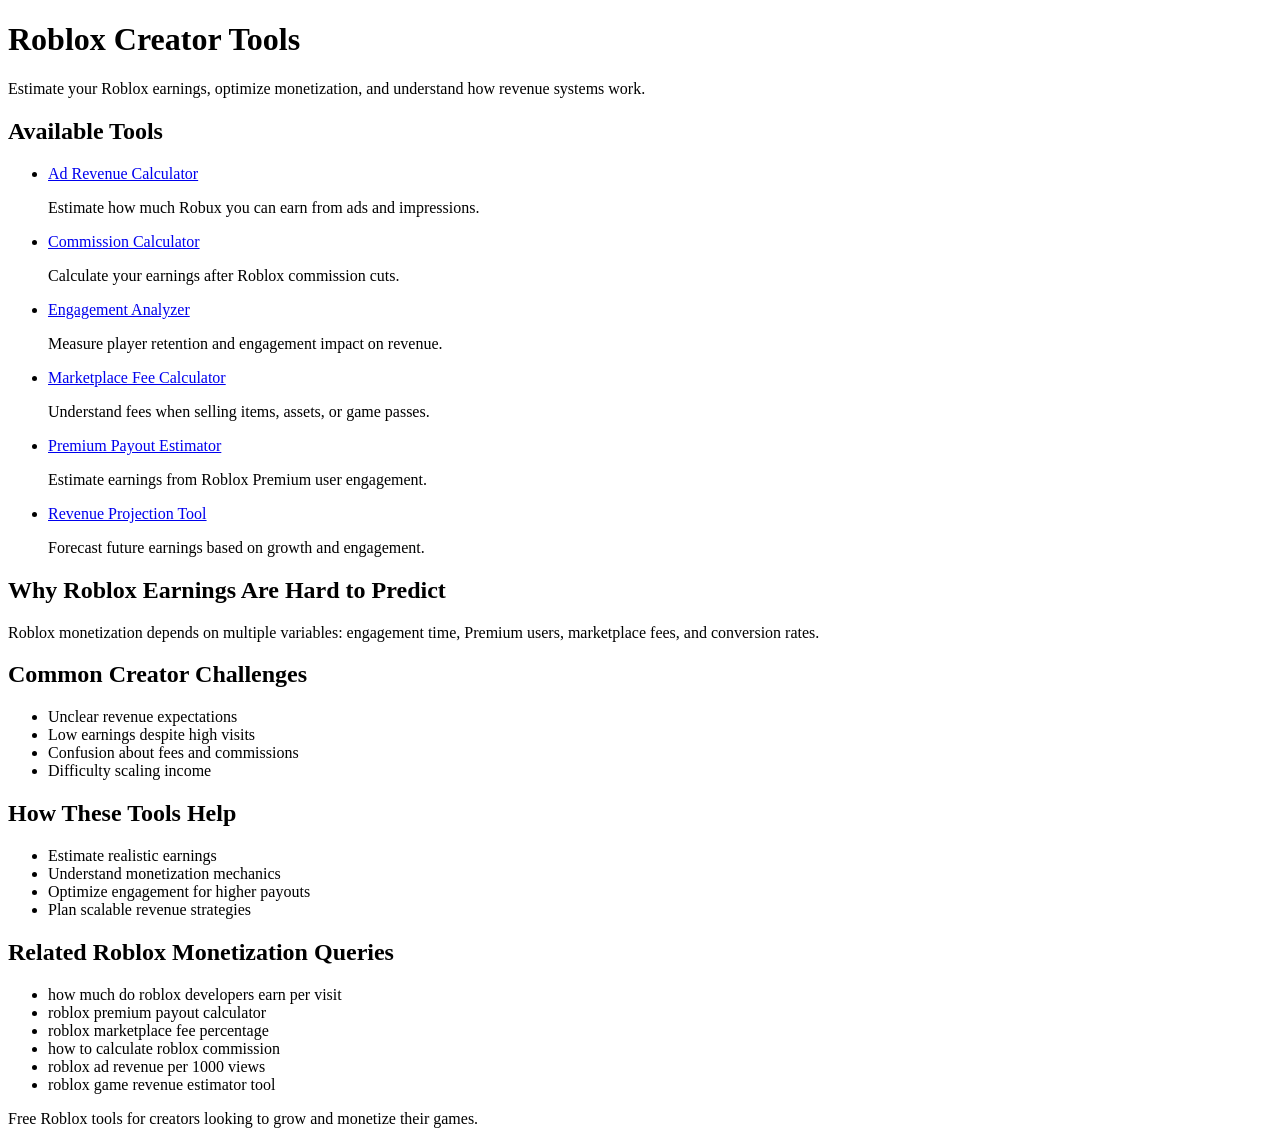
<file: index.html>
<!DOCTYPE html>
<html lang="en">
<head>
  <meta charset="UTF-8">
  <meta name="google-site-verification" content="PkLa_ViOo6FAHpvh8SacceMb95o9tePRdrqLNBz9X1M" />
  <title>Roblox Creator Tools (Revenue, Engagement, Marketplace & Earnings Calculators)</title>

  <meta name="viewport" content="width=device-width, initial-scale=1.0">

  <meta name="description" content="Free Roblox creator tools: calculate ad revenue, commissions, engagement, marketplace fees, premium payouts, and revenue projections.">

</head>

<body>

<header>
  <h1>Roblox Creator Tools</h1>
  <p>
    Estimate your Roblox earnings, optimize monetization,
    and understand how revenue systems work.
  </p>
</header>

<main>

  <!-- TOOL GRID -->
  <section>
    <h2>Available Tools</h2>

    <ul>

      <li>
        <a href="roblox-creator-tools/ad-revenue/">
          Ad Revenue Calculator
        </a>
        <p>Estimate how much Robux you can earn from ads and impressions.</p>
      </li>

      <li>
        <a href="roblox-creator-tools/commission/">
          Commission Calculator
        </a>
        <p>Calculate your earnings after Roblox commission cuts.</p>
      </li>

      <li>
        <a href="roblox-creator-tools/engagement/">
          Engagement Analyzer
        </a>
        <p>Measure player retention and engagement impact on revenue.</p>
      </li>

      <li>
        <a href="roblox-creator-tools/marketplace-fee/">
          Marketplace Fee Calculator
        </a>
        <p>Understand fees when selling items, assets, or game passes.</p>
      </li>

      <li>
        <a href="roblox-creator-tools/premium-payout/">
          Premium Payout Estimator
        </a>
        <p>Estimate earnings from Roblox Premium user engagement.</p>
      </li>

      <li>
        <a href="roblox-creator-tools/revenue-projection/">
          Revenue Projection Tool
        </a>
        <p>Forecast future earnings based on growth and engagement.</p>
      </li>

    </ul>
  </section>

  <!-- PROBLEM -->
  <section>
    <h2>Why Roblox Earnings Are Hard to Predict</h2>
    <p>
      Roblox monetization depends on multiple variables:
      engagement time, Premium users, marketplace fees,
      and conversion rates.
    </p>
  </section>

  <!-- SYMPTOMS -->
  <section>
    <h2>Common Creator Challenges</h2>
    <ul>
      <li>Unclear revenue expectations</li>
      <li>Low earnings despite high visits</li>
      <li>Confusion about fees and commissions</li>
      <li>Difficulty scaling income</li>
    </ul>
  </section>

  <!-- SOLUTIONS -->
  <section>
    <h2>How These Tools Help</h2>
    <ul>
      <li>Estimate realistic earnings</li>
      <li>Understand monetization mechanics</li>
      <li>Optimize engagement for higher payouts</li>
      <li>Plan scalable revenue strategies</li>
    </ul>
  </section>

  <!-- LONG-TAIL SEO -->
  <section>
    <h2>Related Roblox Monetization Queries</h2>
    <ul>
      <li>how much do roblox developers earn per visit</li>
      <li>roblox premium payout calculator</li>
      <li>roblox marketplace fee percentage</li>
      <li>how to calculate roblox commission</li>
      <li>roblox ad revenue per 1000 views</li>
      <li>roblox game revenue estimator tool</li>
    </ul>
  </section>

</main>

<footer>
  <p>Free Roblox tools for creators looking to grow and monetize their games.</p>
</footer>

</body>
</html>
</file>
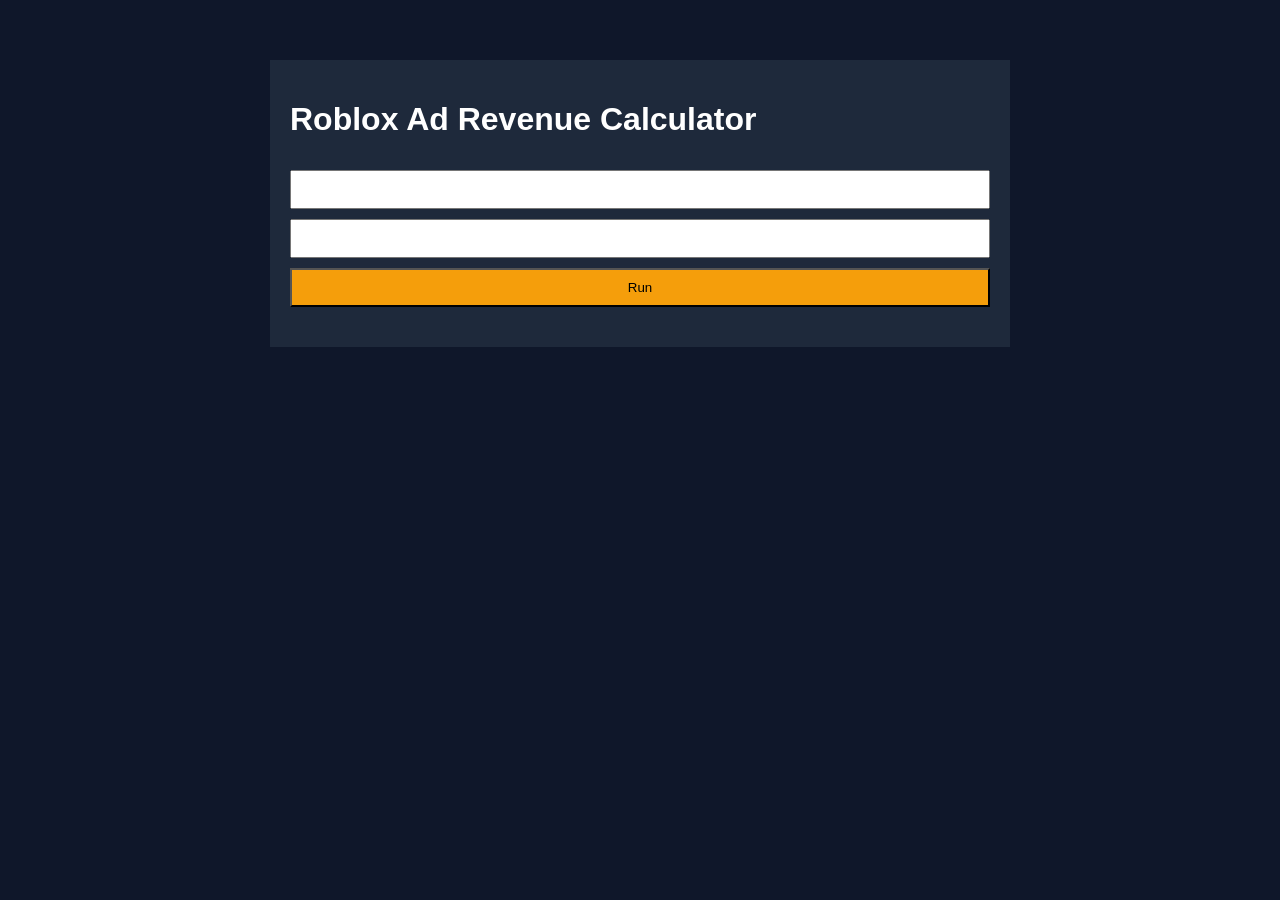
<file: ad-revenue/index.html>
<html><head><title>Roblox Ad Revenue Calculator</title><link rel='stylesheet' href='styles.css'></head><body><div class='container'><h1>Roblox Ad Revenue Calculator</h1><input id='views'><input id='cpm'><button onclick='run()'>Run</button><div id='res' class='result'></div></div><script src='script.js'></script></body></html>
</file>
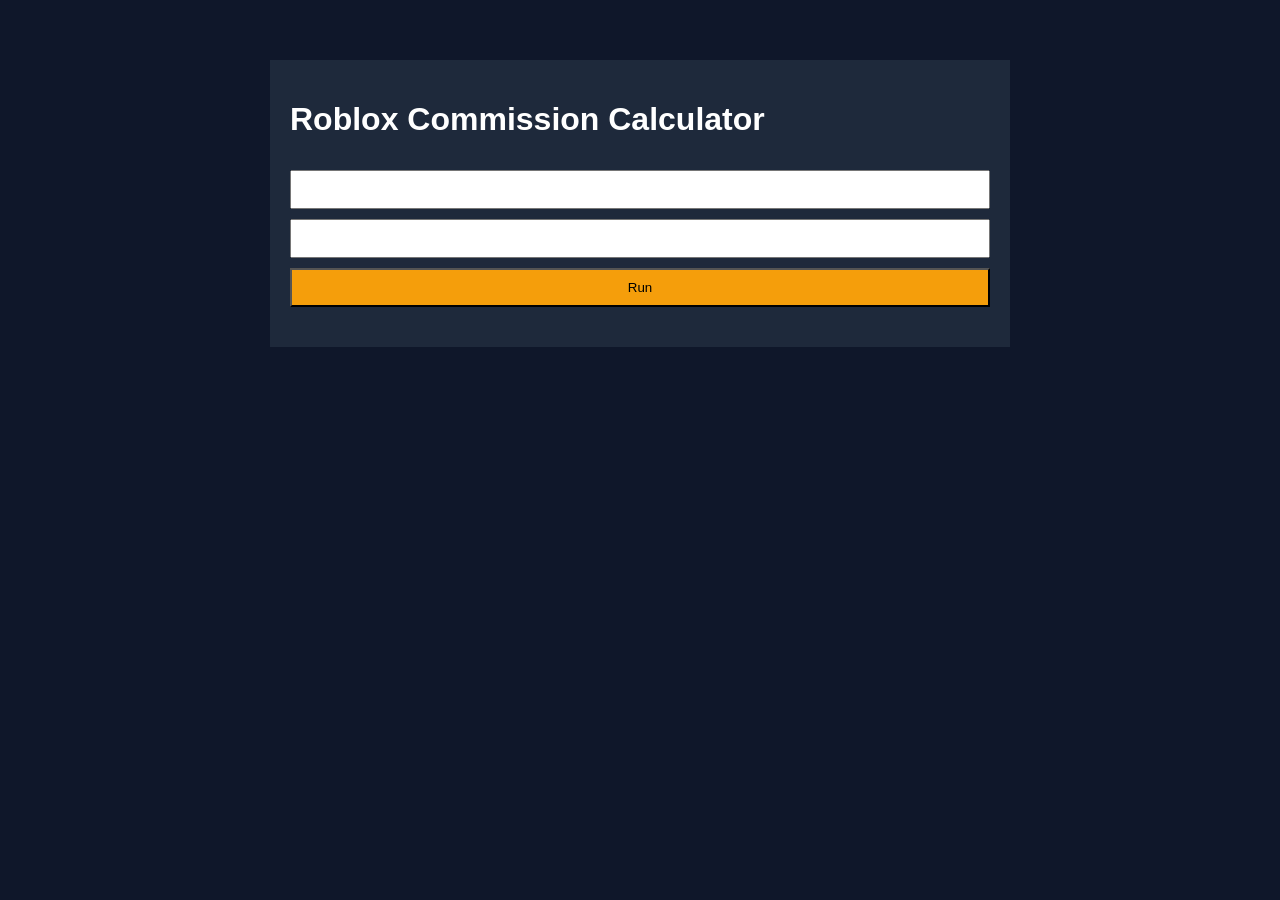
<file: commission/index.html>
<html><head><title>Roblox Commission Calculator</title><link rel='stylesheet' href='styles.css'></head><body><div class='container'><h1>Roblox Commission Calculator</h1><input id='price'><input id='percent'><button onclick='run()'>Run</button><div id='res' class='result'></div></div><script src='script.js'></script></body></html>
</file>
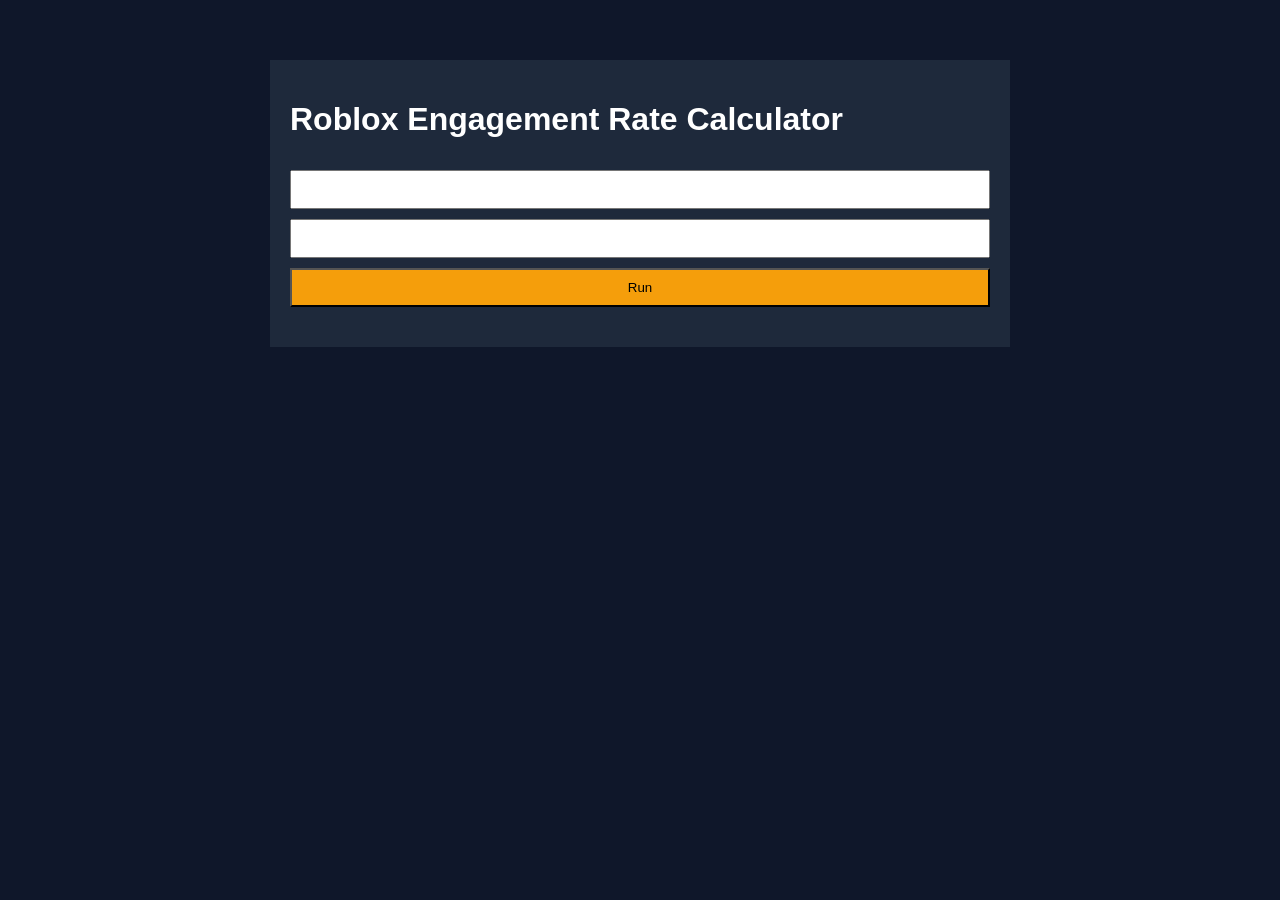
<file: engagement/index.html>
<html><head><title>Roblox Engagement Rate Calculator</title><link rel='stylesheet' href='styles.css'></head><body><div class='container'><h1>Roblox Engagement Rate Calculator</h1><input id='active'><input id='total'><button onclick='run()'>Run</button><div id='res' class='result'></div></div><script src='script.js'></script></body></html>
</file>
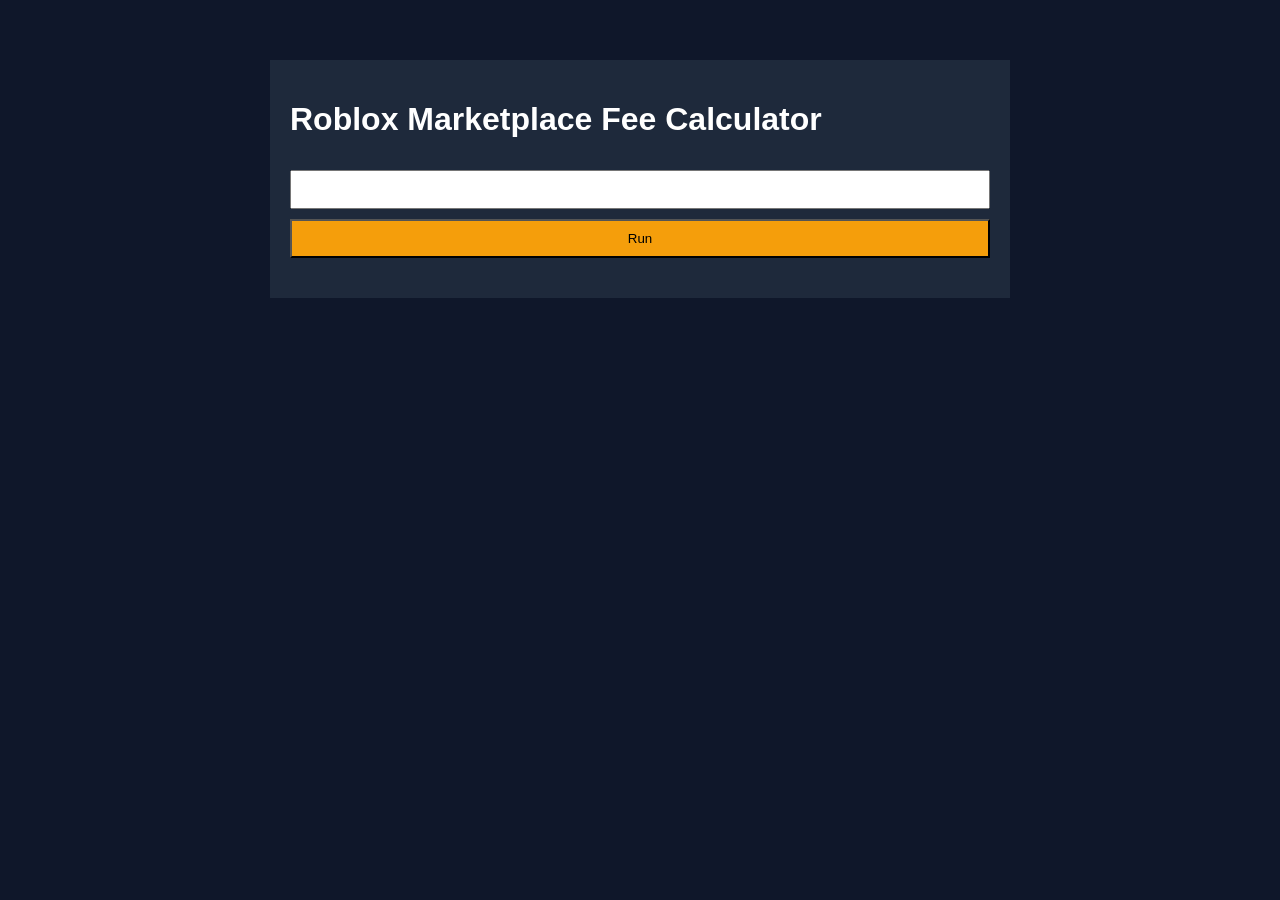
<file: marketplace-fee/index.html>
<html><head><title>Roblox Marketplace Fee Calculator</title><link rel='stylesheet' href='styles.css'></head><body><div class='container'><h1>Roblox Marketplace Fee Calculator</h1><input id='price'><button onclick='run()'>Run</button><div id='res' class='result'></div></div><script src='script.js'></script></body></html>
</file>
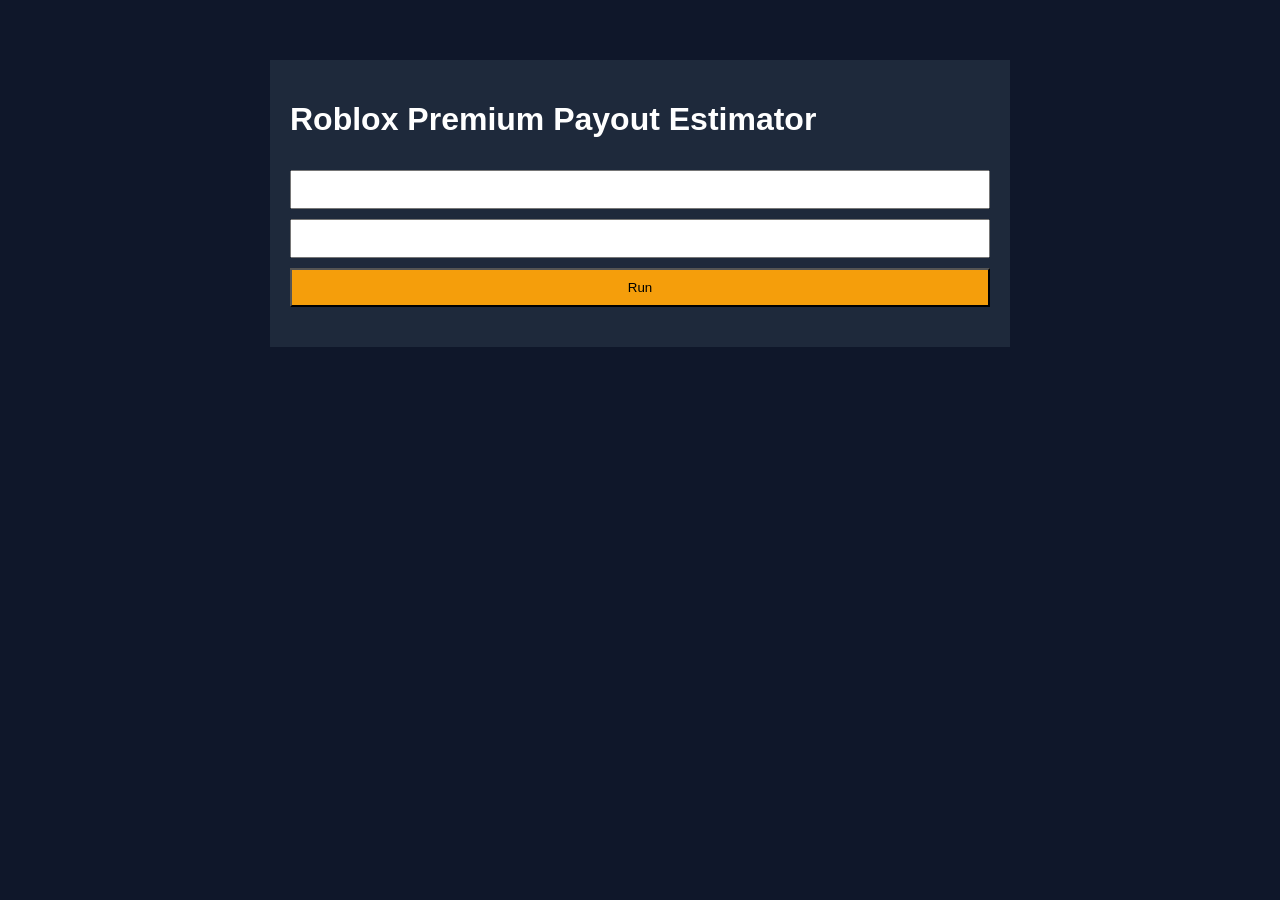
<file: premium-payout/index.html>
<html><head><title>Roblox Premium Payout Estimator</title><link rel='stylesheet' href='styles.css'></head><body><div class='container'><h1>Roblox Premium Payout Estimator</h1><input id='playtime'><input id='rate'><button onclick='run()'>Run</button><div id='res' class='result'></div></div><script src='script.js'></script></body></html>
</file>
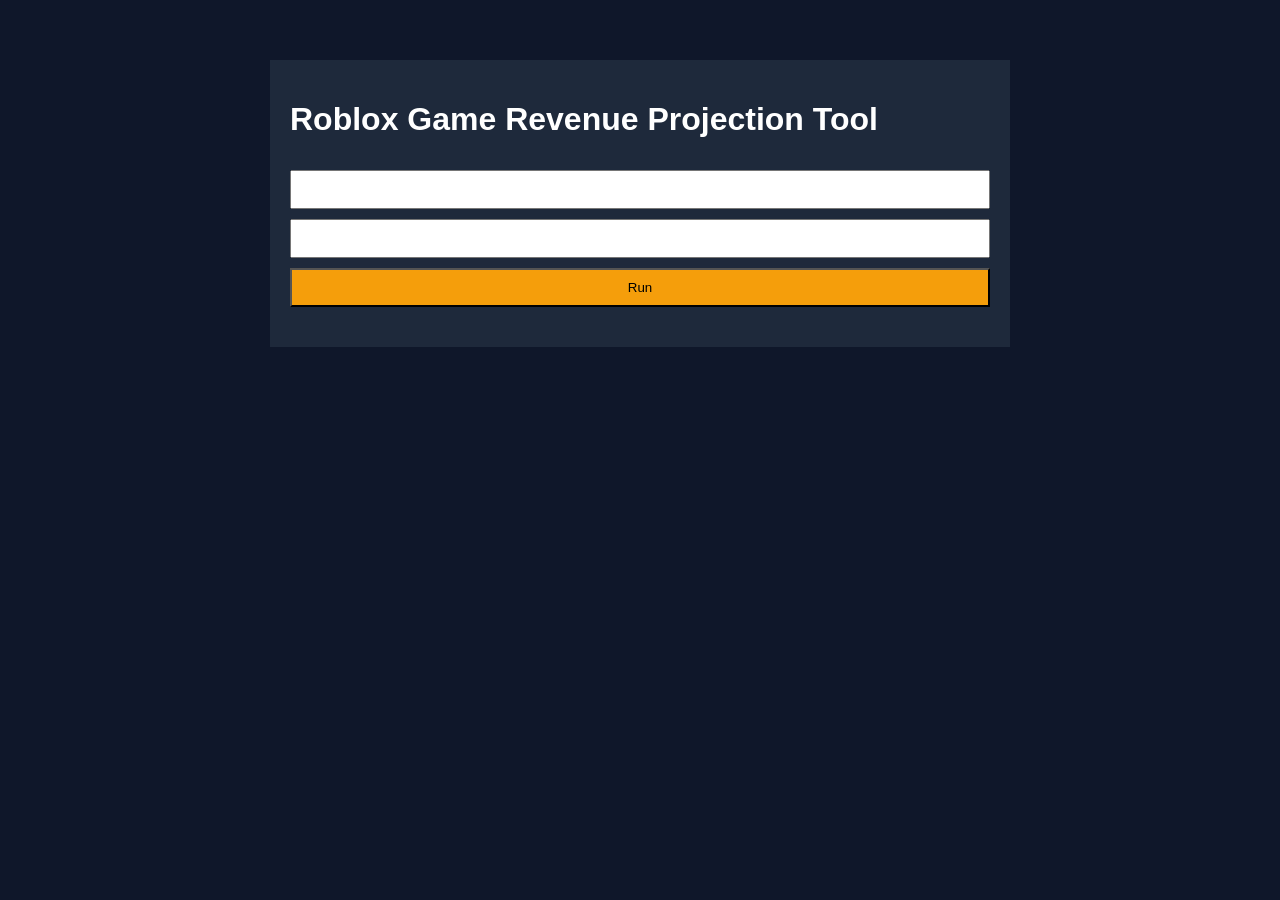
<file: revenue-projection/index.html>
<html><head><title>Roblox Game Revenue Projection Tool</title><link rel='stylesheet' href='styles.css'></head><body><div class='container'><h1>Roblox Game Revenue Projection Tool</h1><input id='players'><input id='growth'><button onclick='run()'>Run</button><div id='res' class='result'></div></div><script src='script.js'></script></body></html>
</file>
<file: ad-revenue/styles.css>
body{font-family:Arial;background:#0f172a;color:#fff}.container{max-width:700px;margin:60px auto;padding:20px;background:#1e293b}input{width:100%;margin-top:10px;padding:10px}button{margin-top:10px;width:100%;padding:10px;background:#f59e0b}.result{margin-top:20px}
</file>
<file: commission/styles.css>
body{font-family:Arial;background:#0f172a;color:#fff}.container{max-width:700px;margin:60px auto;padding:20px;background:#1e293b}input{width:100%;margin-top:10px;padding:10px}button{margin-top:10px;width:100%;padding:10px;background:#f59e0b}.result{margin-top:20px}
</file>
<file: engagement/styles.css>
body{font-family:Arial;background:#0f172a;color:#fff}.container{max-width:700px;margin:60px auto;padding:20px;background:#1e293b}input{width:100%;margin-top:10px;padding:10px}button{margin-top:10px;width:100%;padding:10px;background:#f59e0b}.result{margin-top:20px}
</file>
<file: marketplace-fee/styles.css>
body{font-family:Arial;background:#0f172a;color:#fff}.container{max-width:700px;margin:60px auto;padding:20px;background:#1e293b}input{width:100%;margin-top:10px;padding:10px}button{margin-top:10px;width:100%;padding:10px;background:#f59e0b}.result{margin-top:20px}
</file>
<file: premium-payout/styles.css>
body{font-family:Arial;background:#0f172a;color:#fff}.container{max-width:700px;margin:60px auto;padding:20px;background:#1e293b}input{width:100%;margin-top:10px;padding:10px}button{margin-top:10px;width:100%;padding:10px;background:#f59e0b}.result{margin-top:20px}
</file>
<file: revenue-projection/styles.css>
body{font-family:Arial;background:#0f172a;color:#fff}.container{max-width:700px;margin:60px auto;padding:20px;background:#1e293b}input{width:100%;margin-top:10px;padding:10px}button{margin-top:10px;width:100%;padding:10px;background:#f59e0b}.result{margin-top:20px}
</file>
